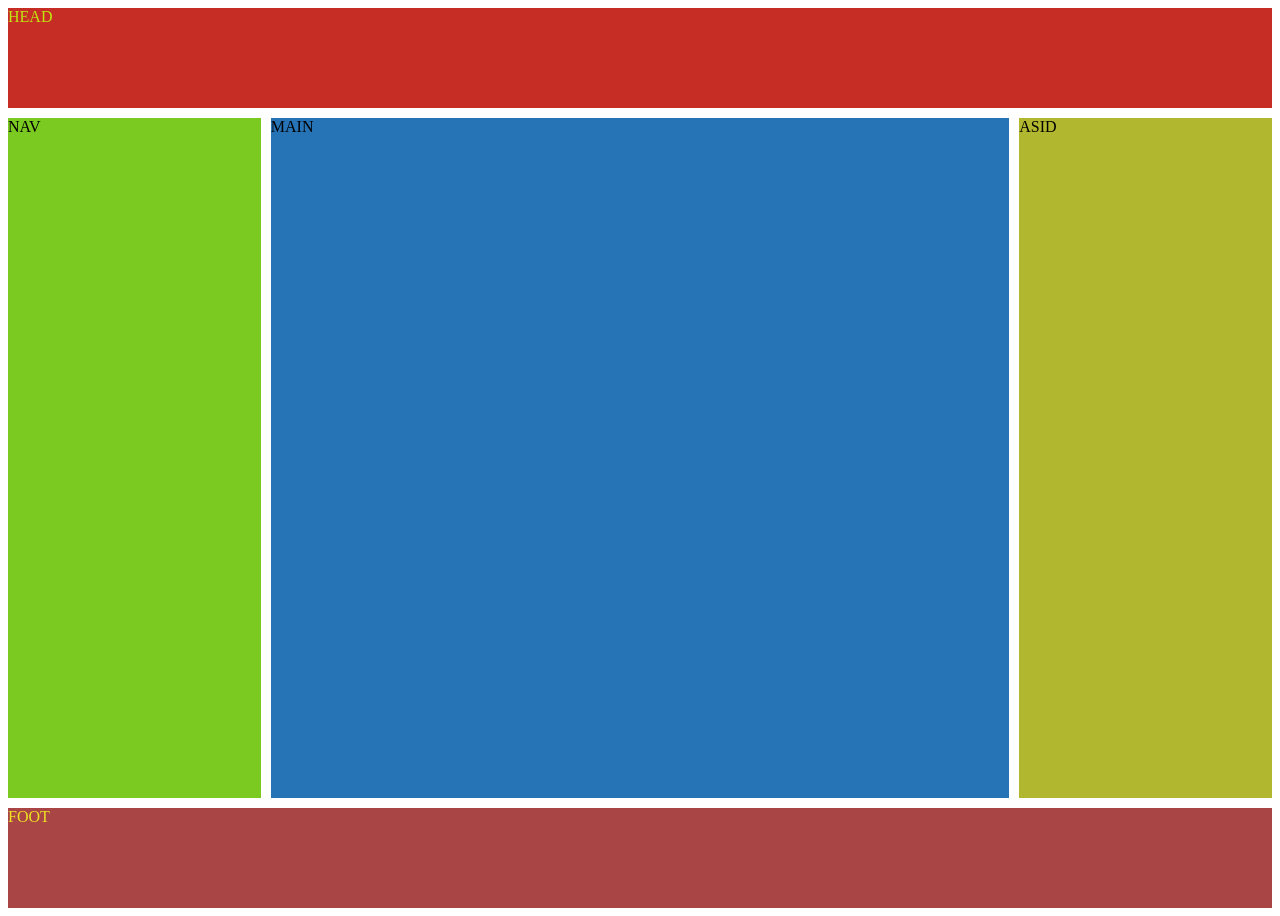
<file: index.html>
<!DOCTYPE html>
<html>
    <head>
      <title>LAYOUT</title>
      <link rel ="stylesheet" href  ="style.css">
    </head>
   <body>
    <div class="Sample">
        <header >HEAD </header>
        <div class="Maincontainer">
            <nav>NAV</nav>
            <main>MAIN</main>
            <aside>ASID</aside>
        </div>
        <footer>FOOT</footer> 
    </div>
   </body> 
</html>
</file>
<file: style.css>
.Sample{
    display: flex;
    flex-direction:column;
    height:100vh ;
    gap: 10px;
}
header{
    background: #c62d25;
    color: rgb(191, 230, 16);
    height: 100px;
}
footer{
    background-color: #a94545;
    color: rgb(236, 226, 33);
    height: 100px;
    text-align: justify;
}
.Maincontainer{
display: flex;
flex: 1;
gap: 10px;
}
nav{
    width: 20%;
    background-color: rgb(123, 202, 33);
    color: rgb(0, 0, 0);
}
main{
    flex: 1;
    width: 20%;
    background-color: rgb(38, 115, 182);
    color: rgb(0, 0, 0);
}
aside{
    width: 20%;
    background-color: rgb(177, 184, 47);
    color: black;
}
</file>
